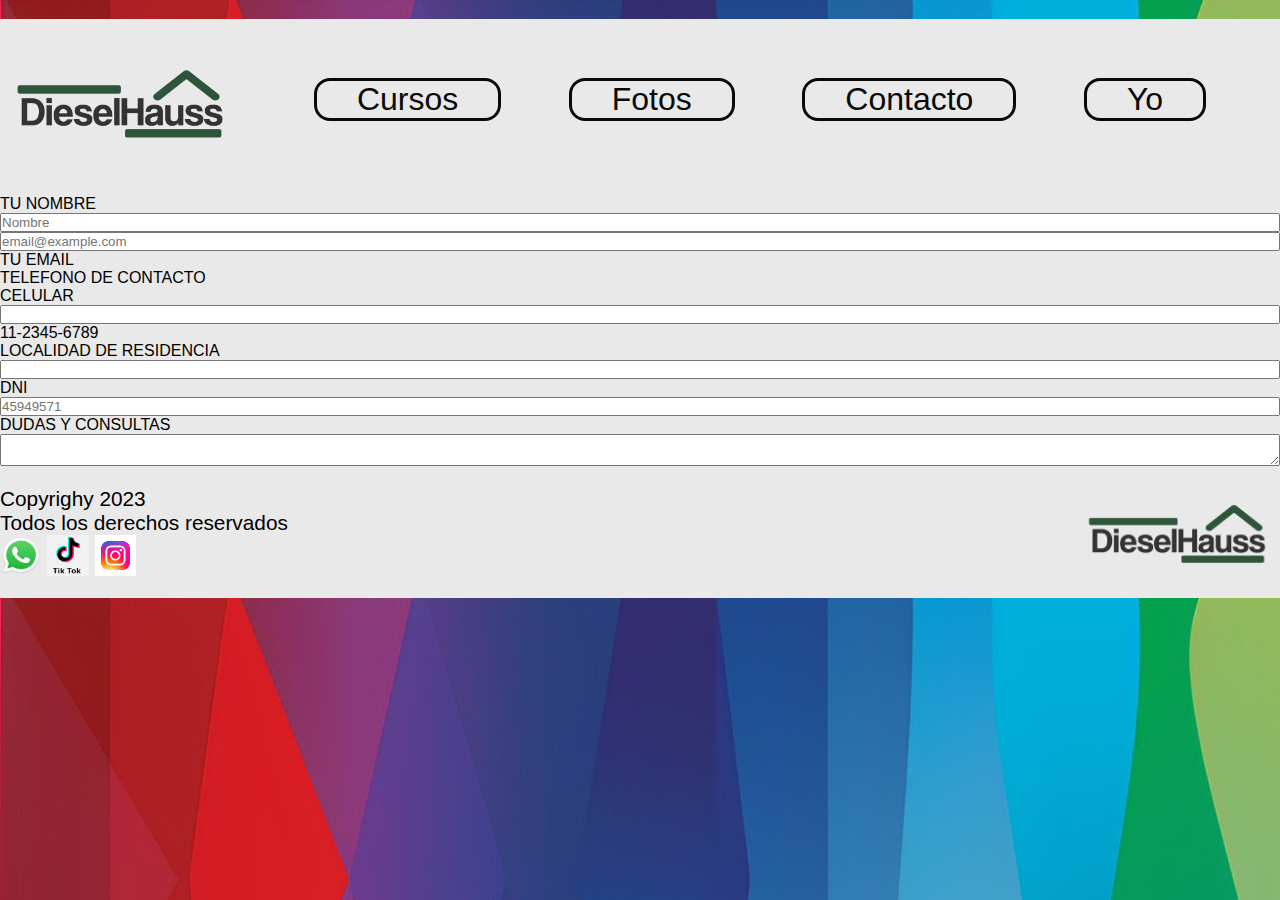
<file: pages/contacto.html>
<!DOCTYPE html>
<html lang="en">
<head>
    <meta charset="UTF-8">
    <meta http-equiv="X-UA-Compatible" content="IE=edge">
    <meta name="viewport" content="width=device-width, initial-scale=1.0">
    <meta name="keywords" content="diesel, cursos de inyeccion, motores, dieselhauss">

    <link href="https://cdn.jsdelivr.net/npm/bootstrap@5.3.0-alpha3/dist/css/bootstrap.min.css" rel="stylesheet" integrity="sha384-KK94CHFLLe+nY2dmCWGMq91rCGa5gtU4mk92HdvYe+M/SXH301p5ILy+dN9+nJOZ" crossorigin="anonymous">
   
        <!-- link de css -->
        <link rel="stylesheet" href="../css/style.css">

    <title>Diesel Hauss</title>
</head>
<body>
    <header>
   
      <a href="../index.html"><img class="img--logo" src="../img/Logo fondo transparente.png" alt="Logo"></a>

       <nav>  
        <ul>
            <a href="../pages/cursos.html"><li>Cursos</li></a>
            <a href="../pages/fotos.html"><li>Fotos</li></a>
            <a href="../pages/contacto.html"><li>Contacto</li></a>
            <a href="../pages/yo.html"><li>Yo</li></a>
        </ul>
    </nav>
      
    </header>
    
    <main class="main-contacto">
        <div class="input-group mb-3">
            <span class="input-group-text" id="basic-addon1">TU NOMBRE</span>
            <input type="text" class="form-control" placeholder="Nombre" aria-label="Username" aria-describedby="basic-addon1">
          </div>
          
          <div class="input-group mb-3">
            <input type="text" class="form-control" placeholder="email@example.com" aria-label="Recipient's username" aria-describedby="basic-addon2">
            <span class="input-group-text" id="basic-addon2">TU EMAIL </span>
          </div>
          
          <div class="mb-3">
            <label for="basic-url" class="form-label">TELEFONO DE CONTACTO</label>
            <div class="input-group">
              <span class="input-group-text" id="basic-addon3">CELULAR</span>
              <input type="text" class="form-control" id="basic-url" aria-describedby="basic-addon3 basic-addon4">
            </div>
            <div class="form-text" id="basic-addon4">11-2345-6789</div>
          </div>
          
          <div class="input-group mb-3">
            <span class="input-group-text">LOCALIDAD DE RESIDENCIA</span>
            <input type="text" class="form-control" aria-label="Amount (to the nearest dollar)">
        
          </div>
          
          <div class="input-group mb-3">
            <span class="input-group-text">DNI</span>
            <input type="text" class="form-control" placeholder="45949571" aria-label="Server">
          </div>
          
          <div class="input-group">
            <span class="input-group-text">DUDAS Y CONSULTAS</span>
            <textarea class="form-control" aria-label="With textarea"></textarea>
          </div>

    </main>
    <footer>
        
      <div class="div-footer">
            <ul>
              <li>Copyrighy 2023</li>
              <li>Todos los derechos reservados</li>
              <li><a href="https://www.whatsapp.com/?lang=es">
                <img src="../img/WhatsApp_icon.png" alt="WhatsApp icono">
              </a>
               <a href="https://www.tiktok.com/es/">
                 <img src="../img/tiktok-logo.png" alt="tiktok">
               </a>
               <a href="https://www.instagram.com">
                 <img src="../img/icono de igg.png" alt="instagram"></a></li>
            </ul>
            <img class="img-footer" src="../img/Logo fondo transparente.png" alt="Logo">
      </div>
      </footer>
      <script src="https://cdn.jsdelivr.net/npm/bootstrap@5.3.0-alpha3/dist/js/bootstrap.bundle.min.js" integrity="sha384-ENjdO4Dr2bkBIFxQpeoTz1HIcje39Wm4jDKdf19U8gI4ddQ3GYNS7NTKfAdVQSZe" crossorigin="anonymous"></script>
    </body>
    </html>
</file>
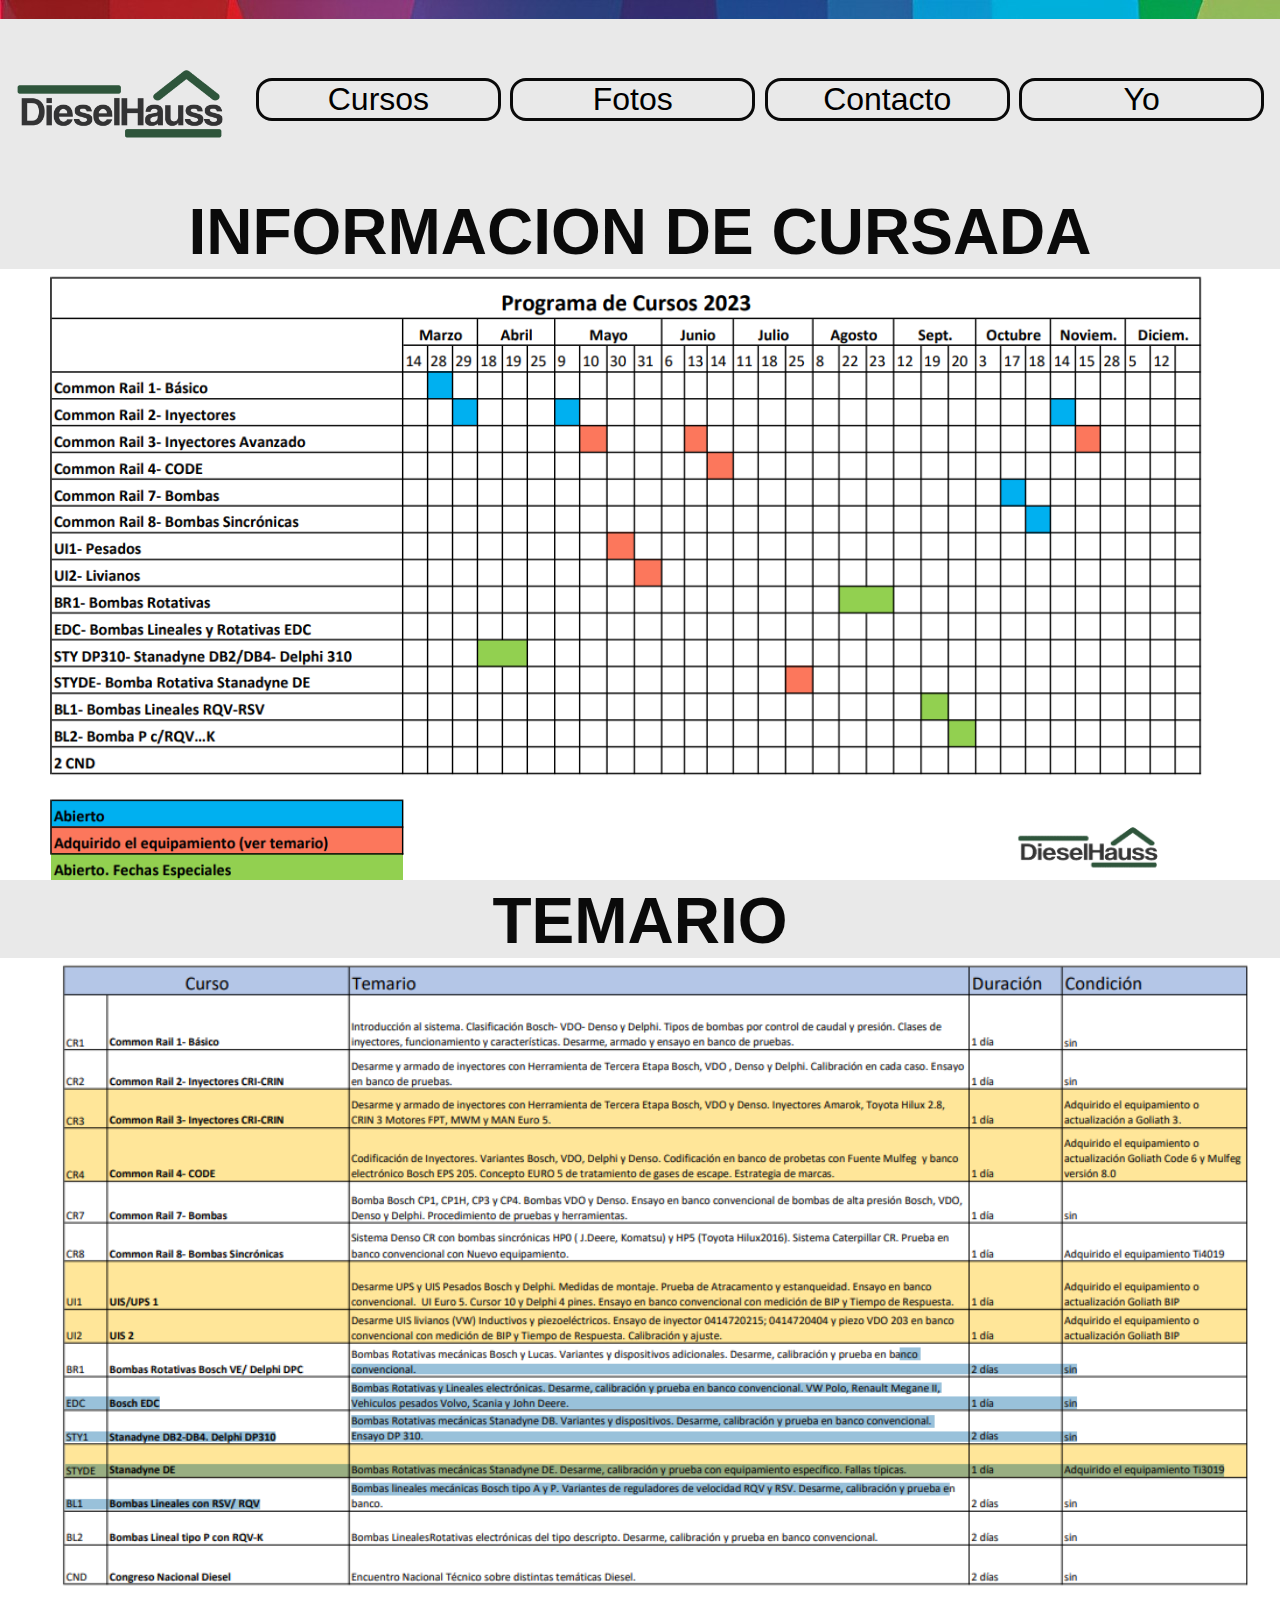
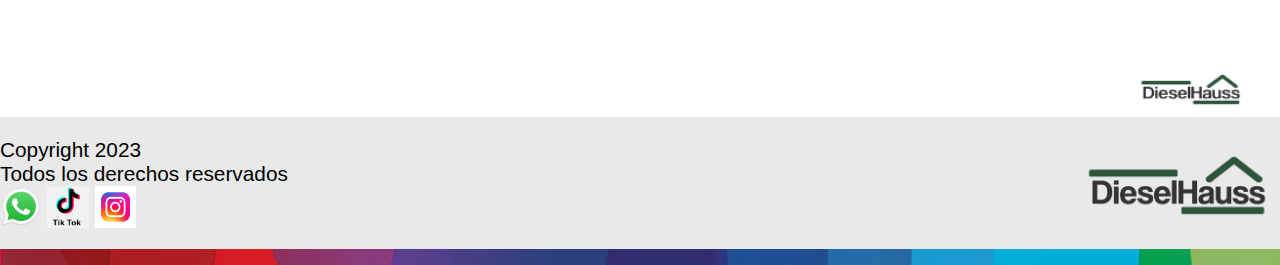
<file: pages/cursos.html>
<!DOCTYPE html>
<html lang="en">
<head>
    <meta charset="UTF-8">
    <meta http-equiv="X-UA-Compatible" content="IE=edge">
    <meta name="viewport" content="width=device-width, initial-scale=1.0">
    <meta name="keywords" content="diesel, cursos de inyeccion, motores, dieselhauss, bosch argentina">

    <link href="https://cdn.jsdelivr.net/npm/bootstrap@5.3.0-alpha3/dist/css/bootstrap.min.css" rel="stylesheet" integrity="sha384-KK94CHFLLe+nY2dmCWGMq91rCGa5gtU4mk92HdvYe+M/SXH301p5ILy+dN9+nJOZ" crossorigin="anonymous">
   
        <!-- link de css -->
        <link rel="stylesheet" href="../css/style.css">

    <title>Diesel Hauss</title>
</head>
<body>
    <header>
   
        <a href="../index.html"><img class="img--logo" src="../img/Logo fondo transparente.png" alt="logo"></a>

        <nav>  
            <ul>
              <li><a href="../pages/cursos.html">Cursos</a></li>   
              <li><a href="../pages/fotos.html">Fotos</a></li>
              <li><a href="../pages/contacto.html">Contacto</a></li>
              <li><a href="../pages/yo.html">Yo</a></li>
            </ul>
        </nav>
      
    </header>

    <main>

        <h2 class="h2-curso">INFORMACION DE CURSADA</h2>

       <div class="imgenes--curso">
         <img class="img--curso1" src="../img/img-cursos.png" alt="CURSADA">

        <h2 class="h2-curso">TEMARIO</h2>

         <img class="img--curso2" src="../img/img--cursos1.png" alt="TEMARIO">
        
       </div>
    </main>
    <footer>
        
        <div class="div-footer">
              <ul>
                <li>Copyright 2023</li>
                <li>Todos los derechos reservados</li>
                <li><a href="https://www.whatsapp.com/?lang=es">
                    <img src="../img/WhatsApp_icon.png" alt="whatsapp">
                  </a>
                   <a href="https://www.tiktok.com/es/">
                     <img src="../img/tiktok-logo.png" alt="tiktok">
                   </a>
                   <a href="https://www.instagram.com">
                     <img src="../img/icono de igg.png" alt="instagram"></a></li>
              </ul>
              <img class="img-footer" src="../img/Logo fondo transparente.png" alt="Logo">
        </div>
        </footer>
        <script src="https://cdn.jsdelivr.net/npm/bootstrap@5.3.0-alpha3/dist/js/bootstrap.bundle.min.js" integrity="sha384-ENjdO4Dr2bkBIFxQpeoTz1HIcje39Wm4jDKdf19U8gI4ddQ3GYNS7NTKfAdVQSZe" crossorigin="anonymous"></script>
</body>
</html>
</file>
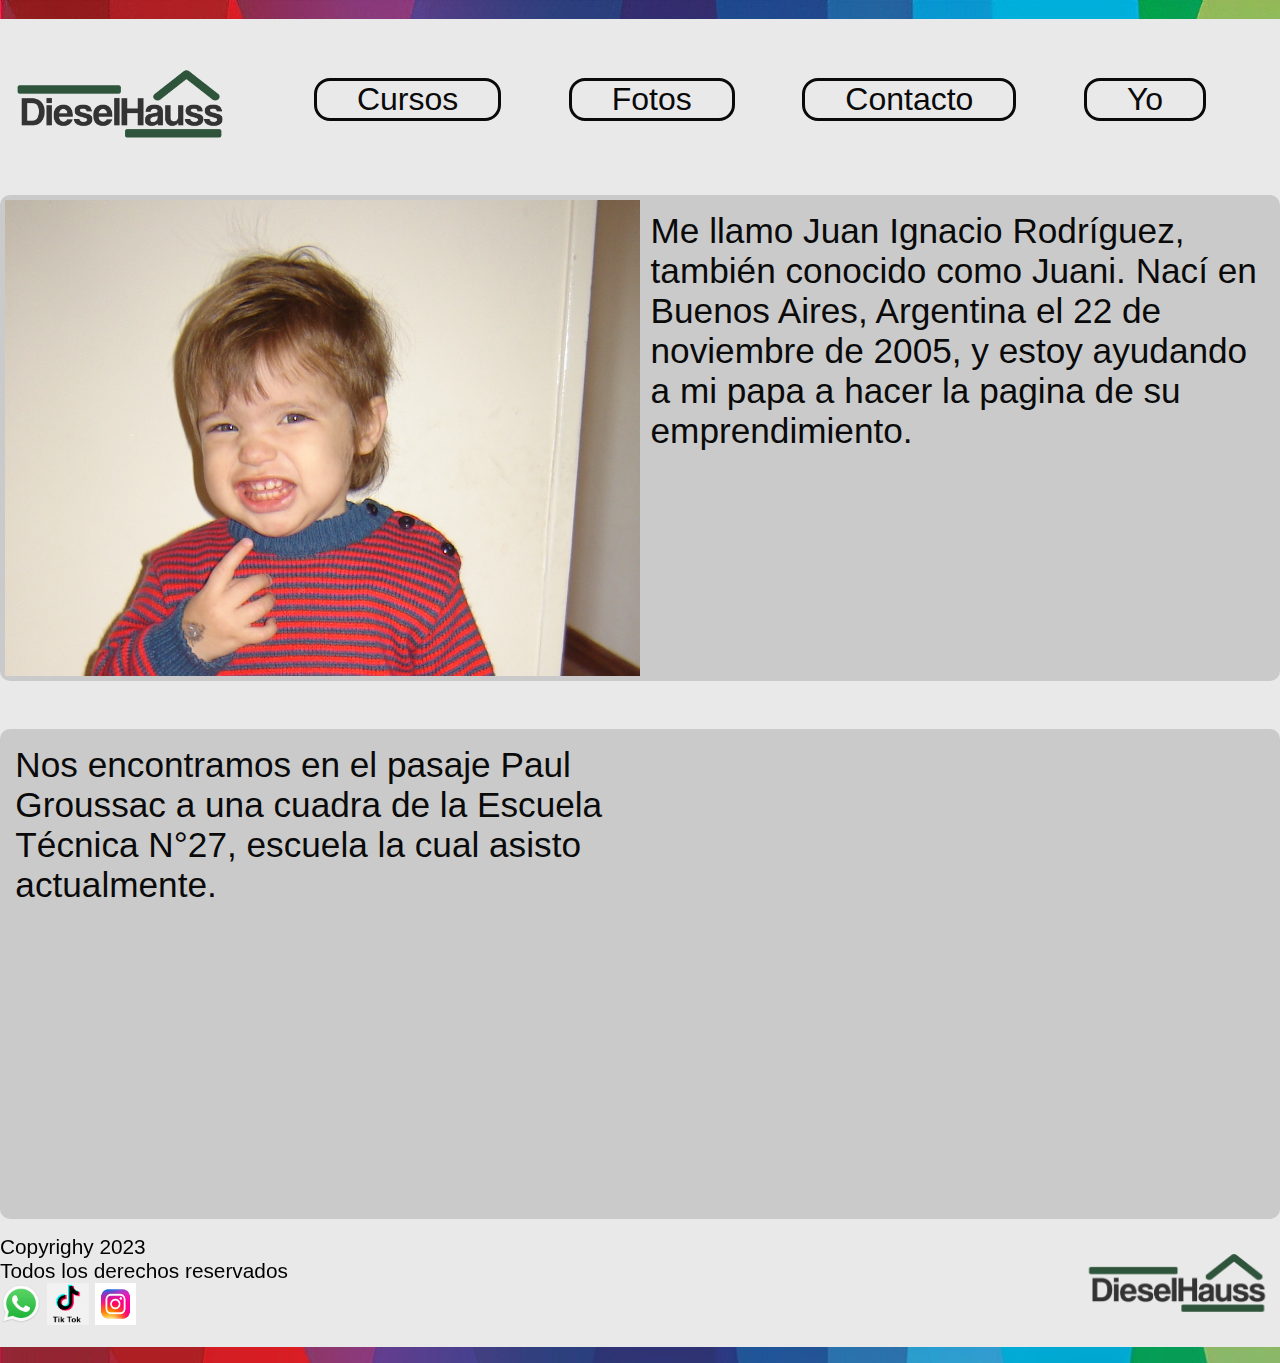
<file: pages/yo.html>
<!DOCTYPE html>
<html lang="en">
<head>
    <meta charset="UTF-8">
    <meta http-equiv="X-UA-Compatible" content="IE=edge">
    <meta name="viewport" content="width=device-width, initial-scale=1.0">
    <meta name="keywords" content="diesel, cursos de inyeccion, motores, dieselhauss, bosch">

    <link href="https://cdn.jsdelivr.net/npm/bootstrap@5.3.0-alpha3/dist/css/bootstrap.min.css" rel="stylesheet" integrity="sha384-KK94CHFLLe+nY2dmCWGMq91rCGa5gtU4mk92HdvYe+M/SXH301p5ILy+dN9+nJOZ" crossorigin="anonymous">
  
        <!-- link de css -->
        <link rel="stylesheet" href="../css/style.css">

    <title>Diesel Hauss</title>
</head>
<body>
    <header>
   
       <a href="../index.html"><img class="img--logo" src="../img/Logo fondo transparente.png" alt="Logo"></a>

       <nav>  
        <ul>
            <a href="../pages/cursos.html"><li>Cursos</li></a>
            <a href="../pages/fotos.html"><li>Fotos</li></a>
            <a href="../pages/contacto.html"><li>Contacto</li></a>
            <a href="../pages/yo.html"><li>Yo</li></a>
        </ul>
    </nav>

    </header>    

    <main>
            <div class="div-yo">

                <img class="img-yo" src="../img/foto-yo.JPG" alt="yo">
                <p class="p-yo">Me llamo Juan Ignacio Rodríguez, también conocido como Juani. Nací en Buenos Aires, Argentina el 22 de noviembre de 2005, y estoy ayudando a mi papa a hacer la pagina de su emprendimiento.</p>

            </div>
            
            <div class="div-ub">

                
                <p class="p-ub">Nos encontramos en el pasaje Paul Groussac a una cuadra de la Escuela Técnica N°27, escuela la cual asisto actualmente.</p>
                <iframe class="img-ub" src="https://www.google.com/maps/embed?pb=!1m18!1m12!1m3!1d1160.8151768990083!2d-58.51633433988899!3d-34.62233521878666!2m3!1f0!2f0!3f0!3m2!1i1024!2i768!4f13.1!3m3!1m2!1s0x95bcc82edd042a8b%3A0x223f4d8ab4aed376!2sMario%20Vigorito!5e0!3m2!1ses!2sar!4v1686628333503!5m2!1ses!2sar" width="600" height="450" style="border:0;" allowfullscreen="" loading="lazy" referrerpolicy="no-referrer-when-downgrade"></iframe>

            </div>

            

    </main>
    <footer>
        
        <div class="div-footer">
              <ul>
                <li>Copyrighy 2023</li>
                <li>Todos los derechos reservados</li>
                <li><a href="https://www.whatsapp.com/?lang=es">
                    <img src="../img/WhatsApp_icon.png" alt="whatsapp">
                  </a>
                   <a href="https://www.tiktok.com/es/">
                     <img src="../img/tiktok-logo.png" alt="tiktok">
                   </a>
                   <a href="https://www.instagram.com">
                     <img src="../img/icono de igg.png" alt="instagram"></a></li>
              </ul>
              <img class="img-footer" src="../img/Logo fondo transparente.png" alt="Logo">
        </div>
        </footer>
        <script src="https://cdn.jsdelivr.net/npm/bootstrap@5.3.0-alpha3/dist/js/bootstrap.bundle.min.js" integrity="sha384-ENjdO4Dr2bkBIFxQpeoTz1HIcje39Wm4jDKdf19U8gI4ddQ3GYNS7NTKfAdVQSZe" crossorigin="anonymous"></script>
</body>
</html>
</file>
<file: css/style.css>
* {
  margin: 0;
  padding: 0;
  box-sizing: border-box;
  color: black;
  font-family: 'Courier New', Courier, monospace;
  width: 100%; }

h2, p {
  color: #0a0a0a; }

@media screen and (min-width: 1024px) {
  * {
    margin: 0;
    padding: 0;
    box-sizing: border-box;
    color: black;
    font-family: 'Segoe UI', Tahoma, Geneva, Verdana, sans-serif; }
  body {
    background-image: url(../img/fondocolor.png); }
  header {
    display: flex;
    justify-content: center;
    padding-top: 1.2em;
    width: 100%; }
    header .img--logo {
      background-color: #e9e9e9;
      width: 15em; }
    header nav {
      display: flex;
      justify-content: space-between;
      padding: 0em 1em 1em 1em;
      align-items: center;
      background-color: #e9e9e9;
      height: 11em;
      width: 100%;
      justify-items: center; }
    header ul {
      display: flex;
      justify-content: space-evenly;
      gap: 0.3em;
      align-items: center;
      width: 100%;
      background-color: #e9e9e9;
      font-size: 2em;
      height: 4em; }
    header li {
      color: #0a0a0a;
      list-style: none;
      width: 100%;
      border: solid;
      border-radius: 1rem;
      text-align: center;
      padding: 0px 40px 0px 40px; }
    header a:link {
      text-decoration: none;
      background-color: #e9e9e9; }
    header a:hover {
      box-shadow: #333333 10px 5px 20px 1px;
      border-radius: 1em; }
    header a .img--logo:hover {
      border-radius: 0em;
      font-size: initial; }
  main {
    background-color: #e9e9e9; }
  h2 {
    font-size: 3rem;
    background-color: #e9e9e9;
    text-align: center; }
  .contenedor {
    display: grid;
    padding: 1.3em;
    width: 100%;
    height: fit-content;
    grid-template-columns: 2fr 1fr;
    grid-template-rows: 50% 50%;
    column-gap: 1rem;
    align-items: center;
    background-color: #e9e9e9;
    overflow: hidden; }
    .contenedor .p1-div {
      width: 100%;
      height: 100%;
      box-sizing: border-box; }
    .contenedor .p1 {
      grid-column: span 1;
      width: 100%;
      height: 100%;
      font-size: 1.2em;
      color: black; }
    .contenedor .img1 {
      width: 100%;
      height: 100%;
      grid-row: span 2;
      grid-column: 1;
      height: 30em; }
    .contenedor .img2 {
      width: 100%;
      height: 100%; }
  .contenedor-merch {
    display: flex;
    justify-content: center;
    flex-wrap: nowrap;
    gap: 50px;
    margin-bottom: 20px;
    padding: 1em; }
    .contenedor-merch div {
      box-shadow: 0px 0px 5px 0px rgba(0, 0, 0, 0.75);
      background-color: #004e219c;
      border-radius: 20px; }
    .contenedor-merch div:hover {
      background-color: #008b13; }
    .contenedor-merch .informacion {
      height: 150px;
      display: flex;
      justify-content: center;
      align-items: center;
      flex-direction: column;
      gap: 15px;
      text-align: center; }
    .contenedor-merch p:first-child {
      font-family: 'Montserrat', sans-serif;
      font-size: 25px;
      font-weight: 300;
      color: #e9e9e9; }
    .contenedor-merch button {
      background-color: #263143;
      width: 100px;
      height: 35px;
      border-radius: 10px;
      border: none;
      color: #e9e9e9;
      font-size: 17px;
      font-weight: 300;
      cursor: pointer; }
      .contenedor-merch button button:hover {
        background-color: #00296b; }
    .contenedor-merch .precio {
      font-size: 20px;
      font-weight: 500;
      color: #e9e9e9; }
    .contenedor-merch .precio span {
      font-size: 17px;
      font-weight: 300;
      color: #e9e9e9; }
    .contenedor-merch .foto {
      border-radius: 1em; }
  .marcas {
    width: 100%;
    margin: 1.3em 0 1.3em 0; }
  .h2--2 {
    padding: 0.66em; }
  .carousel {
    height: 40em; }
  .img-carousel {
    height: 40em;
    padding: 3em; }
  /* CURSOS*/
  .h2-curso {
    font-size: 4em; }
  .imagenes-cursos {
    display: block; }
    .imagenes-cursos .img--curso1 {
      width: 100%;
      padding-bottom: 1em; }
    .imagenes-cursos .img--curso2 {
      width: 100%; }
  /*FOTOS*/
  .contenedor-fotos {
    display: grid;
    grid-template-columns: repeat(3, 1fr);
    grid-template-rows: 0.25fr 0.25fr 0.5fr;
    height: fit-content;
    width: 100%;
    object-fit: cover; }
    .contenedor-fotos div img {
      width: 100%;
      height: 100%;
      object-fit: cover;
      padding: 0.5em;
      background-color: #e9e9e9; }
    .contenedor-fotos .img-tres {
      grid-row: span 2;
      height: 100%; }
    .contenedor-fotos .img-seis, .contenedor-fotos .img-cuatro {
      height: 40em; }
    .contenedor-fotos .img-nueve {
      grid-column: span 2; }
    .contenedor-fotos .img-ocho {
      grid-row: span 2; }
  /* CONTACTO */
  .main-contacto {
    height: auto; }
  /*YO*/
  .div-yo {
    display: grid;
    grid-template-columns: 1fr 1fr;
    grid-template-rows: 1fr;
    background-color: #cacaca;
    padding: 0.3em;
    border-radius: 10px;
    margin-bottom: 3em; }
    .div-yo .p-yo {
      font-size: 2.2em;
      padding: 0.3em;
      width: 100%;
      height: 100%; }
    .div-yo .img-yo {
      height: fit-content;
      width: 100%; }
  .div-ub {
    display: grid;
    grid-template-columns: 1fr 1fr;
    grid-template-rows: 1fr;
    background-color: #cacaca;
    padding: 0.3em;
    border-radius: 10px; }
    .div-ub .p-ub {
      font-size: 2.2em;
      padding: 0.3em;
      width: 100%;
      height: 100%; }
    .div-ub .img-ub {
      height: 30em;
      width: 100%; }
  footer {
    background-color: #923333;
    height: 8em;
    margin-bottom: 1em; }
    footer p {
      color: #e9e9e9;
      font-size: 1em; }
    footer .div-footer {
      display: flex;
      align-items: center;
      font-size: 1.3em;
      height: 100%;
      background-color: #e9e9e9;
      justify-content: space-between; }
    footer .img-footer {
      height: 7em;
      width: 10em; }
    footer ul li {
      justify-content: space-between;
      list-style: none; }
      footer ul li img {
        height: 2em;
        width: 2em; } }

@media screen and (max-width: 1024px) {
  * {
    margin: 0;
    padding: 0;
    box-sizing: border-box;
    color: black;
    font-family: 'Segoe UI', Tahoma, Geneva, Verdana, sans-serif; }
  body {
    background-image: url(../img/fondocolor.png); }
  header {
    display: flex;
    justify-content: center;
    padding-top: 1.2em;
    width: 100%; }
    header .img--logo {
      background-color: #e9e9e9;
      width: 15em; }
    header nav {
      display: flex;
      flex-wrap: nowrap;
      justify-content: space-between;
      align-content: center;
      color: #0a0a0a;
      background-color: #e9e9e9;
      justify-items: center;
      width: 100%;
      height: 11em; }
    header ul {
      display: flex;
      justify-content: space-evenly;
      gap: 0.3em;
      padding: 0;
      width: 100%;
      height: 100%;
      background-color: #e9e9e9;
      align-items: center;
      font-size: 1em; }
    header li {
      display: flex;
      list-style: none;
      padding: 0.8em;
      color: #0a0a0a;
      background-color: #e9e9e9;
      width: 100%;
      border: solid #0a0a0a;
      border-radius: 1rem;
      height: 1em;
      align-items: center;
      font-size: 2em; }
    header a:link {
      text-decoration: none;
      background-color: white; }
    header a:hover {
      box-shadow: #333333 10px 5px 20px 1px;
      border-radius: 1em;
      font-size: larger; }
  main {
    background-color: #e9e9e9; }
  h2 {
    font-size: 3rem;
    background-color: #e9e9e9;
    text-align: center;
    width: 100%; }
  .contenedor {
    padding: 1.3em;
    display: grid;
    width: 100%;
    height: fit-content;
    grid-template-columns: 1.5fr 1fr;
    grid-template-rows: 50% 50%;
    column-gap: 1rem;
    background-color: #e9e9e9;
    overflow: hidden; }
    .contenedor .p1-div {
      width: 100%;
      height: 100%;
      box-sizing: border-box;
      grid-column: span 2;
      height: fit-content;
      text-align: start; }
    .contenedor .p1 {
      width: 100%;
      height: 100%;
      font-size: 1.4em;
      color: #0a0a0a;
      text-align: start;
      margin: 0; }
    .contenedor .img1 {
      width: 100%;
      height: 100%;
      grid-row: span 1;
      grid-column: span 1;
      padding: 0.3em; }
    .contenedor .img2 {
      width: 100%;
      height: 100%;
      padding: 0.3em; }
  .contenedor-merch {
    display: flex;
    justify-content: center;
    flex-wrap: nowrap;
    gap: 50px;
    margin-bottom: 20px;
    padding: 1em; }
    .contenedor-merch div {
      box-shadow: 0px 0px 5px 0px rgba(0, 0, 0, 0.75);
      background-color: #2D4263;
      border-radius: 20px; }
    .contenedor-merch div:hover {
      background-color: #11294d; }
    .contenedor-merch .informacion {
      height: 150px;
      display: flex;
      justify-content: center;
      align-items: center;
      flex-direction: column;
      gap: 15px;
      text-align: center; }
    .contenedor-merch p:first-child {
      font-family: 'Montserrat', sans-serif;
      font-size: 15px;
      font-weight: 300;
      color: #e9e9e9; }
    .contenedor-merch button {
      background-color: #263143;
      width: 100px;
      height: 35px;
      border-radius: 10px;
      border: none;
      color: #e9e9e9;
      font-size: 17px;
      font-weight: 300;
      cursor: pointer; }
      .contenedor-merch button button:hover {
        background-color: #2D4263; }
    .contenedor-merch .div-none1 {
      display: none; }
  .marcas {
    width: 100%;
    margin: 1.3em 0 1.3em 0; }
  .h2--2 {
    padding: 0.66em; }
  .carousel {
    height: 30em; }
  .img-carousel {
    height: 30em;
    padding: 2em; }
  /* CURSOS */
  .h2-curso {
    font-size: 2em; }
  .img--curso1 {
    width: 100%;
    padding-bottom: 1em; }
  .img--curso2 {
    width: 100%; }
  /* FOTOS */
  .contenedor-fotos {
    display: grid;
    grid-template-columns: repeat(3, 1fr);
    grid-template-rows: 0.25fr 0.25fr 0.5fr;
    height: fit-content;
    width: 100%;
    object-fit: cover; }
    .contenedor-fotos div img {
      width: 100%;
      height: 100%;
      object-fit: cover;
      padding: 0.5em;
      background-color: #e9e9e9; }
    .contenedor-fotos .img-tres {
      grid-row: span 2;
      height: 100%; }
    .contenedor-fotos .img-seis, .contenedor-fotos .img-cuatro {
      height: 40em; }
    .contenedor-fotos .img-nueve {
      grid-column: span 2; }
    .contenedor-fotos .img-ocho {
      grid-row: span 2; }
  /* CONTACTO */
  .main-contacto {
    padding: 1em;
    height: 55em; }
  /* YO */
  .div-yo {
    display: grid;
    grid-template-columns: 1fr 1fr;
    grid-template-rows: 1fr;
    background-color: #cacaca;
    padding: 0.3em;
    border-radius: 10px; }
    .div-yo .img-yo {
      height: fit-content;
      width: 100%;
      padding: 1em; }
    .div-yo .p-yo {
      font-size: 1.5em;
      padding: 1em; }
  .div-ub {
    display: grid;
    grid-template-columns: 1fr 1fr;
    grid-template-rows: 1fr;
    background-color: #cacaca;
    padding: 0.3em;
    border-radius: 10px; }
    .div-ub .p-ub {
      font-size: 2.2em;
      padding: 0.3em;
      width: 100%;
      height: 100%; }
    .div-ub .img-ub {
      height: 30em;
      width: 100%; }
  footer {
    background-color: #923333;
    height: 8em;
    margin-bottom: 1em; }
    footer p {
      color: #e9e9e9;
      font-size: 1em; }
    footer .div-footer {
      display: flex;
      align-items: center;
      font-size: 1.3em;
      height: 100%;
      background-color: #e9e9e9;
      justify-content: space-between; }
    footer .img-footer {
      height: 7em;
      width: 10em; }
    footer ul li {
      justify-content: space-between;
      list-style: none; }
      footer ul li img {
        height: 2em;
        width: 2em; } }

@media screen and (max-width: 800px) {
  * {
    margin: 0;
    padding: 0;
    box-sizing: border-box;
    color: black;
    font-family: 'Segoe UI', Tahoma, Geneva, Verdana, sans-serif; }
  body {
    background-image: url(../img/fondocolor.png); }
  header {
    display: flex;
    flex-wrap: wrap;
    justify-content: center;
    padding-top: 1.2em;
    width: auto;
    font-size: 0.5em; }
    header .img--logo {
      width: 100%;
      height: fit-content;
      display: block; }
    header nav {
      display: flex;
      flex-wrap: nowrap;
      justify-content: space-between;
      align-content: center;
      color: #0a0a0a;
      background-color: #e9e9e9;
      justify-items: center;
      width: 100%;
      height: 11em; }
    header ul {
      display: flex;
      justify-content: space-evenly;
      gap: 0.3em;
      width: 100%;
      height: 100%;
      background-color: #e9e9e9;
      align-items: center;
      font-size: 1.2em;
      padding-left: 0; }
    header li {
      display: flex;
      list-style: none;
      padding: 0.8em;
      color: #0a0a0a;
      background-color: #e9e9e9;
      width: 100%;
      border: solid #0a0a0a;
      border-radius: 1em;
      height: 1em;
      align-items: center;
      font-size: 2em;
      justify-content: center; }
    header header a:link {
      text-decoration: none;
      background-color: #e9e9e9; }
    header a:hover {
      box-shadow: #333333 10px 5px 20px 1px;
      background-color: #e9e9e9;
      border-radius: 1em;
      font-size: larger; }
  main {
    background-color: #e9e9e9; }
  h2 {
    font-size: 2em;
    background-color: #e9e9e9;
    text-align: center;
    width: 100%; }
  .contenedor {
    padding: 1.3em;
    display: grid;
    width: 100%;
    height: 70vh;
    grid-template-columns: 1.5fr 1fr;
    grid-template-rows: 50% 50%;
    column-gap: 1rem;
    align-items: center;
    background-color: #e9e9e9;
    overflow: hidden; }
    .contenedor .p1-div {
      width: 100%;
      height: 100%;
      box-sizing: border-box;
      grid-column: span 2;
      text-align: start; }
    .contenedor .p1 {
      width: 100%;
      height: 100%;
      font-size: 1.1em;
      color: #0a0a0a;
      text-align: start; }
    .contenedor .img1 {
      width: 100%;
      height: 100%;
      grid-row: span 1;
      grid-column: span 2;
      padding: 0.3em; }
    .contenedor .img2 {
      display: none; }
  .contenedor-merch {
    display: flex;
    justify-content: center;
    flex-wrap: nowrap;
    gap: 50px;
    margin-bottom: 20px;
    padding: 1em; }
    .contenedor-merch div {
      box-shadow: 0px 0px 5px 0px rgba(0, 0, 0, 0.75);
      background-color: #2D4263;
      border-radius: 20px; }
    .contenedor-merch div:hover {
      background-color: #11294d; }
    .contenedor-merch .informacion {
      height: 150px;
      display: flex;
      justify-content: center;
      align-items: center;
      flex-direction: column;
      gap: 15px;
      text-align: center; }
    .contenedor-merch p:first-child {
      font-family: 'Montserrat', sans-serif;
      font-size: 15px;
      font-weight: 300;
      color: #e9e9e9; }
    .contenedor-merch button {
      background-color: #263143;
      width: 100px;
      height: 35px;
      border-radius: 10px;
      border: none;
      color: #e9e9e9;
      font-size: 17px;
      font-weight: 300;
      cursor: pointer; }
      .contenedor-merch button button:hover {
        background-color: #2D4263; }
    .contenedor-merch .div-none {
      display: none; }
  .marcas {
    width: 100%;
    margin: 1.3em 0 1.3em 0; }
  .h2--2 {
    padding: 0; }
  .carousel {
    height: 20em; }
  .img-carousel {
    height: 20em;
    padding: 2em; }
  /* CURSOS */
  .h2-curso {
    font-size: 1.5em; }
  .img--curso1 {
    width: 100%;
    padding-bottom: 1em; }
  .img--curso2 {
    width: 100%; }
  /* FOTOS */
  .contenedor-fotos {
    display: grid;
    grid-template-columns: repeat(3, 1fr);
    grid-template-rows: 0.25fr 0.25fr 0.5fr;
    height: fit-content;
    width: 100%;
    object-fit: cover; }
    .contenedor-fotos div img {
      width: 100%;
      height: 100%;
      object-fit: cover;
      padding: 0.5em;
      background-color: #e9e9e9; }
    .contenedor-fotos .img-tres {
      grid-row: span 2;
      height: 100%; }
    .contenedor-fotos .img-seis, .contenedor-fotos .img-cuatro {
      height: 40em;
      display: none; }
    .contenedor-fotos .img-nueve {
      grid-column: span 2; }
    .contenedor-fotos .img-ocho {
      grid-row: span 2; }
  /* CONTACTO */
  .main-contacto {
    padding: 1em;
    height: 100%; }
  /*YO*/
  .div-yo {
    display: grid;
    grid-template-columns: 1fr 1fr;
    grid-template-rows: 1fr;
    background-color: #cacaca;
    padding: 0.3em;
    border-radius: 10px; }
    .div-yo .img-yo {
      height: fit-content;
      width: 100%;
      padding: 1em; }
    .div-yo .p-yo {
      font-size: 1em;
      padding: 1em; }
  .div-ub {
    display: grid;
    grid-template-columns: 1fr 1fr;
    grid-template-rows: 1fr;
    background-color: #cacaca;
    padding: 0.3em;
    border-radius: 10px; }
    .div-ub .p-ub {
      font-size: 1em;
      padding: 0.3em;
      width: 100%;
      height: 100%; }
    .div-ub .img-ub {
      height: 10em;
      width: 100%;
      padding: 1em; }
  footer {
    height: 8em;
    margin-bottom: 1em; }
    footer p {
      color: #e9e9e9;
      font-size: 1em; }
    footer .div-footer {
      display: flex;
      align-items: center;
      font-size: 1em;
      height: 100%;
      background-color: #e9e9e9;
      justify-content: space-between; }
    footer .img-footer {
      height: 7em;
      width: 10em; }
    footer ul li {
      justify-content: space-between;
      list-style: none; }
      footer ul li img {
        height: 2em;
        width: 2em; }
  div ul li {
    list-style: none; } }

a {
  text-decoration: none;
  width: fit-content;
  background-color: #e9e9e9; }
</file>
